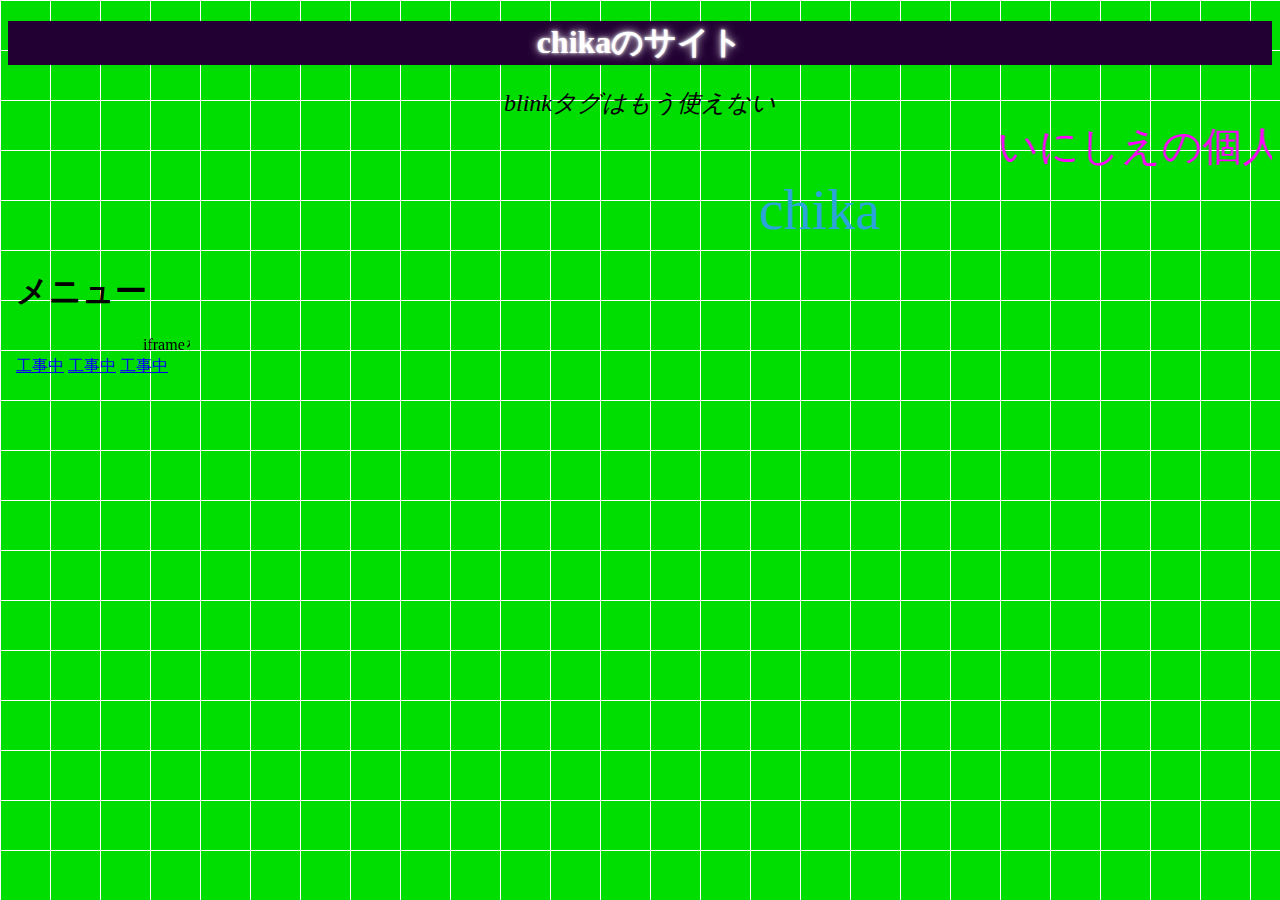
<file: docs/index.html>
<!DOCTYPE html>
<html>

<head>
  <meta charset="utf-8">
  <title>inishie</title>
  <link rel="stylesheet" type="text/css" href="./../css/main.css">
</head>

<body>
  <h1>chikaのサイト</h1>
  <div>
    <span class="blinking"><i>blinkタグはもう使えない</i></span>
  </div>
  <marquee scrollamount=35 id="ma1">いにしえの個人サイトをイメージしてつくっています</marquee>
  <marquee behavior="alternate" scrollamount=50 id="ma2">chika</marquee>

  <p id="message"></p>
  <iframe src="menu.html" width="15%" height="200%" frameborder="yes">iframe</iframe>
  <script type="text/javascript" src="../js/main.js"></script>
  <noscript>JavaScriptが利用できません</noscript>
</body>


</html>
</file>
<file: css/main.css>
@charset "utf-8";
html {
  overflow-y: hidden;
}
body {
  background: #00dd00;
  background-image: linear-gradient(white 1px, transparent 0),
    linear-gradient(90deg, white 1px, transparent 0);
  background-size: 50px 50px;
}

h1{
  text-align: center;
  background: #203;
  color: white;
  text-shadow: 0 0 .1em, 0 0 .3em;
}

p {
  text-align: center;
}

marquee#ma1 {
  font-size: 2.5em;
  color: magenta;
}
marquee#ma2 {
  font-size: 3.5em;
  color: rgb(44, 164, 219);
}


div {
  text-align: center;
}
.blinking {
  animation: blinkingText 0.1s infinite;
  font-size: 1.5em;
}
@keyframes blinkingText {
  0% {
    color: transparent;
  }
  100% {
    color: red;
  }
}
</file>
